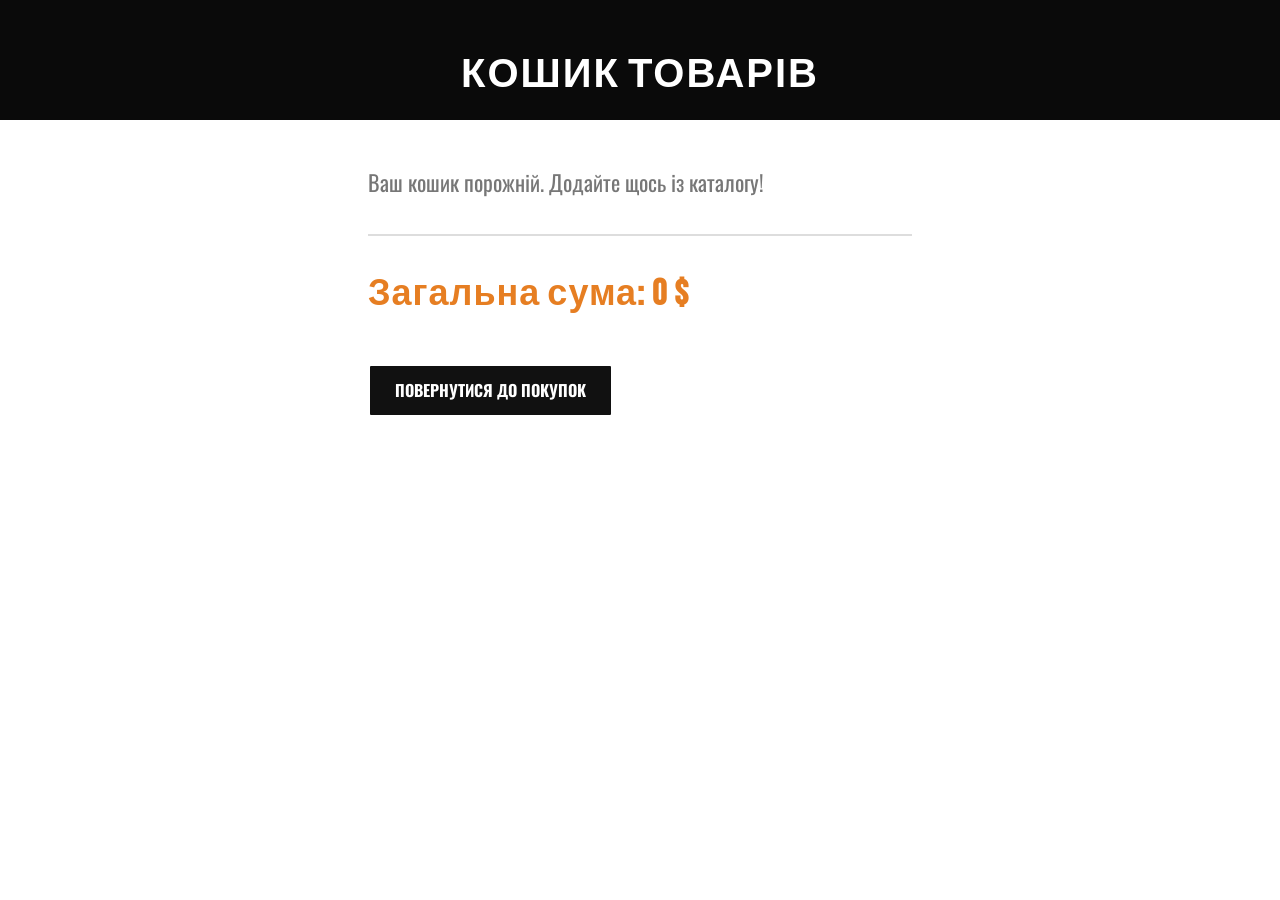
<file: checkout.html>
<!DOCTYPE html>
<html lang="uk">
<head>
    <meta charset="UTF-8">
    <title>Кошик — GUITAR WORLD</title>
    <link rel="stylesheet" href="assets/css/style.css">
    <link rel="preconnect" href="https://fonts.googleapis.com">
    <link rel="preconnect" href="https://fonts.gstatic.com" crossorigin>
    <link href="https://fonts.googleapis.com/css2?family=Bebas+Neue&family=Oswald:wght@200..700&display=swap" rel="stylesheet">
</head>
<body>
    <header class="hero" style="height: 120px; display: flex; justify-content: center; align-items: center; background: #111;">
        <h1 style="font-family: 'Bebas Neue', sans-serif; color: #fff; font-size: 40px; letter-spacing: 2px;">КОШИК ТОВАРІВ</h1>
    </header>
    
    <main style="padding: 40px 10%; max-width: 800px; margin: 0 auto; min-height: 50vh;">
        <div id="cart-items" style="font-family: 'Oswald', sans-serif; font-size: 22px; color: #333; line-height: 2;"></div>
        
        <hr style="margin: 30px 0; border: 0; border-top: 2px solid #ddd;">
        
        <h2 id="total-price" style="font-family: 'Bebas Neue', sans-serif; font-size: 36px; color: #e67e22; letter-spacing: 1px;"></h2>
        
        <div style="margin-top: 40px;">
            <a href="./index.html" class="nav-btn" style="text-decoration: none; padding: 12px 25px; background: #111; color: #fff; font-family: 'Oswald', sans-serif; font-weight: bold; border-radius: 3px;">ПОВЕРНУТИСЯ ДО ПОКУПОК</a>
        </div>
    </main>

    <script>
       
        let cart = JSON.parse(localStorage.getItem('cart')) || [];
        let container = document.getElementById('cart-items');
        let total = 0;

        if (cart.length === 0) {
            container.innerHTML = "<p style='color: #777;'>Ваш кошик порожній. Додайте щось із каталогу!</p>";
            document.getElementById('total-price').innerText = "Загальна сума: 0 $";
        } else {
            
            cart.forEach(item => {
                container.innerHTML += `<p>🎸 ${item.name} — <span style="font-weight: bold;">${item.price} $</span></p>`;
                total += item.price; 
            });
            
            
            document.getElementById('total-price').innerText = "Загальна сума: " + total + " $";
        }
    </script>
</body>
</html>
</file>
<file: assets/css/style.css>
:root {
  --primary-color: #0000ff; 
  --dark-color: #000000;    
  --light-color: #ffffff;   
}

* {
  margin: 0;
  padding: 0;
  box-sizing: border-box; 
}

body {
  background-color: var(--light-color); 
  line-height: 1.6;
}

.hero {
  display: flex;
  justify-content: space-between; 
  align-items: flex-start;        
  padding: 30px 5% 0 5%;                  
  color: var(--light-color);
  width: 100%;
  height: 350px;                  
  position: relative;
  overflow: hidden;
}

.hero::before {
  content: "";
  position: absolute;
  top: 0;
  left: 0;
  width: 100%;
  height: 100%;
  background-color: rgba(0, 0, 0, 0.4);
  z-index: 2;
}

.hero img {
  width: 100%;
  height: 100%;
  object-fit: cover;
  position: absolute;
  top: 0;
  left: 0;
  z-index: 1;                     
} 

.hero h1 {
  font-size: 55px;                
  font-family: "Racing Sans One", sans-serif; 
  position: relative;
  z-index: 3;                     
}

.header-right {
  display: flex;
  align-items: center;
  gap: 15px;
  position: relative;
  z-index: 3;
}

.nav-btn, .cart-btn {
  display: inline-block;
  background-color: transparent;
  color: var(--light-color);
  border: 2px solid var(--light-color);
  padding: 12px 24px;
  text-decoration: none;
  font-weight: bold;
  font-family: sans-serif;
  font-size: 16px;
  text-transform: uppercase;
}

.page-layout {
  display: grid;
  grid-template-columns: 250px 1fr;
  gap: 2rem;
  padding: 40px 5%;
}

.sidebar {
  background-color: #fafafa;
  border: 1px solid #eeeeee;
  border-radius: 8px;
  padding: 25px;
  height: fit-content;
}

.sidebar h3 {
  font-family: "Bebas Neue", sans-serif;
  font-size: 24px;
  letter-spacing: 1px;
  color: var(--dark-color);
  margin-bottom: 15px;
  border-bottom: 2px solid var(--dark-color);
  padding-bottom: 5px;
}

.filter-list {
  list-style: none;
  display: flex;
  flex-direction: column;
  gap: 10px;
}

.filter-list label {
  font-family: "Oswald", sans-serif;
  font-size: 16px;
  color: var(--dark-color);
  cursor: pointer;
  display: flex;
  align-items: center;
  gap: 10px;
}

.filter-list input[type="checkbox"] {
  width: 16px;
  height: 16px;
  cursor: pointer;
}

.section-title-popular {
  color: var(--dark-color);
  font-family: "Bebas Neue", sans-serif;
  font-size: 22px;
  width: 200px;
  height: 60px;
  border: 2px solid var(--dark-color);
  text-align: center;
  padding: 12px;
  margin: 0 auto 30px auto;
}

.products-grid {
  display: grid;
  grid-template-columns: repeat(auto-fill, minmax(280px, 1fr));
  gap: 2rem;
}

.product-card {
  display: flex;
  flex-direction: column;   
  border: 1px solid #eee;
  padding: 25px;                  
  border-radius: 8px;
  background: #fdfdfd;
  box-shadow: 0 4px 10px rgba(0,0,0,0.05); 
}

.product-img {
  width: 100%;
  height: 220px;                  
  object-fit: contain;            
  margin-bottom: 20px;
}

.product-name {
  color: var(--dark-color);
  font-size: 18px;
  font-family: "Oswald", sans-serif;
  margin-bottom: 10px;
}

.product-price {
  color: var(--dark-color);
  font-size: 20px;
  font-family: "Oswald", sans-serif;
  font-weight: bold;
  margin-bottom: 15px;
}

.product-buy {
  margin-top: auto;        
  display: block;
  text-align: center;
  background-color: var(--primary-color);
  color: var(--light-color);
  padding: 10px;
  font-size: 16px;
  font-family: "Bebas Neue", sans-serif;
  text-decoration: none;
  border-radius: 4px;
}

footer {
  padding: 30px;
  border-top: 1px solid #eee;
  margin-top: 40px;
}

@media screen and (max-width: 768px) {
  .hero {
    flex-direction: column;
    align-items: center;
    height: auto;
    padding: 20px 5%;
    gap: 20px;
  }

  .header-right {
    flex-wrap: wrap;
    justify-content: center;
    gap: 10px;
  }

  .nav-btn, .cart-btn {
    padding: 8px 16px;
    font-size: 14px;
  }

  .page-layout {
    grid-template-columns: 1fr;
    gap: 1.5rem;
  }
}
</file>
